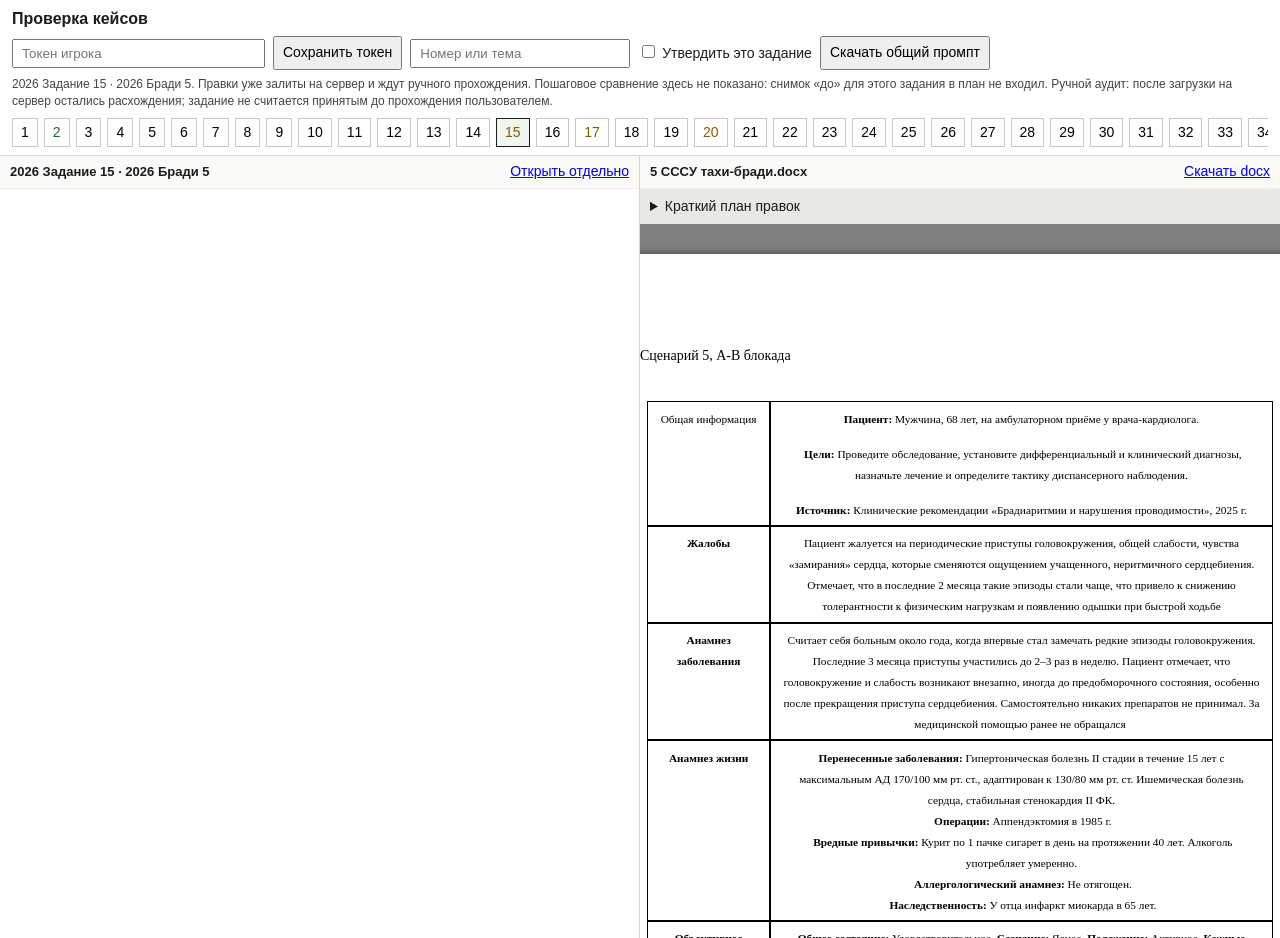
<file: index.html>
<!DOCTYPE html>
<html lang="ru">
<head>
<meta charset="utf-8">
<meta name="viewport" content="width=device-width, initial-scale=1">
<title>Проверка кейсов 2026</title>
<style>
  :root { color-scheme: light; }
  * { box-sizing: border-box; }
  html, body { margin: 0; height: 100%; }
  body { font: 14px/1.4 "Segoe UI", sans-serif; color: #1c1c1c; background: #f6f6f4; }
  .top { padding: 8px 12px 6px; background: #fff; border-bottom: 1px solid #d7d7d2; }
  h1 { font-size: 16px; margin: 0 0 6px; }
  .row { display: flex; gap: 8px; align-items: center; flex-wrap: wrap; }
  input[type="password"], input[type="search"] { padding: 5px 8px; }
  input[type="search"] { width: 220px; }
  button, .chip { font: inherit; }
  button { padding: 5px 8px; }
  .chips { display: flex; gap: 6px; overflow-x: auto; padding: 8px 0 2px; }
  .chip { flex: none; border: 1px solid #c8c8c2; background: #fff; padding: 4px 8px; cursor: pointer; }
  .chip.on { border-color: #1c1c1c; background: #eef6ee; }
  .chip.verified { color: #1f6b2a; }
  .chip.review { color: #8a5a00; }
  .view-switch { display: none; }
  .split { height: calc(100vh - 118px); display: grid; grid-template-columns: 1fr 1fr; min-height: 420px; }
  .game, .paper { min-width: 0; min-height: 0; display: flex; flex-direction: column; background: #fff; }
  .game { border-right: 1px solid #d7d7d2; }
  .bar { display: flex; gap: 8px; align-items: center; justify-content: space-between; padding: 6px 10px; border-bottom: 1px solid #eee; background: #fafaf8; }
  .bar-actions { display: flex; gap: 8px; align-items: center; }
  .mobile-only { display: none; }
  .bar strong { font-size: 13px; }
  iframe { flex: 1; width: 100%; border: 0; background: #fff; }
  #frame-note { margin: 0; padding: 6px 10px; background: #fff6e8; font-size: 12px; }
  #doc-scroll { flex: 1; overflow: auto; background: #e8e8e4; }
  #doc { min-height: 100%; }
  .plan { margin: 8px 10px; }
  .plan summary { cursor: pointer; }
  .case-note { padding: 8px 10px; background: #fff8de; border: 1px solid #eadb9b; white-space: pre-wrap; }
  .step { margin: 10px 0; }
  .step.choice { border-left: 4px solid #d39b1f; padding-left: 8px; }
  .step.removed { opacity: .55; }
  .step.removed .cols { display: none; }
  .step-head { display: flex; align-items: center; justify-content: space-between; gap: 8px; }
  .step-head h3 { margin: 8px 0; }
  .step-actions { display: flex; gap: 6px; flex: none; }
  .cols { display: grid; grid-template-columns: 1fr 1fr; gap: 8px; }
  pre { margin: 0; white-space: pre-wrap; background: #fff; border: 1px solid #e4e4e0; padding: 6px 8px; font: 12px/1.35 "Segoe UI", sans-serif; }
  pre.target { background: #f3f8f3; }
  textarea.target { width: 100%; min-height: 132px; resize: vertical; border: 1px solid #bfd6bf; padding: 7px 8px; background: #f3f8f3; font: 12px/1.35 "Segoe UI", sans-serif; }
  .saved { color: #3b6b3b; font-size: 11px; min-height: 16px; }
  @media (max-width: 900px) {
    html, body { height: 100%; overflow: hidden; }
    body { height: 100dvh; display: flex; flex-direction: column; }
    .top { flex: none; }
    #placeholder { display: none; }
    .mobile-only { display: inline-block; }
    .view-switch { display: flex; gap: 6px; margin-top: 8px; }
    .view-switch button.on { background: #1c1c1c; color: #fff; }
    .split { flex: 1; min-height: 0; height: auto; display: block; }
    .game, .paper { height: 100%; }
    body:not(.show-doc) .paper { display: none; }
    body:not(.show-doc):not(.picking) .top { display: none; }
    body.picking .game { position: static; height: 55dvh; }
    body:not(.show-doc):not(.picking) .game {
      position: fixed;
      inset: 0;
      z-index: 2;
      height: 100dvh;
      width: 100%;
    }
    body:not(.show-doc):not(.picking) .game .bar {
      position: absolute;
      top: 0;
      left: 0;
      right: 0;
      z-index: 3;
    }
    body:not(.show-doc):not(.picking) iframe {
      position: absolute;
      inset: 0;
      width: 100%;
      height: 100dvh;
    }
    body.show-doc .game { display: none; }
    iframe { height: 100%; min-height: 0; }
    #doc-scroll { height: auto; flex: 1; min-height: 0; }
    .cols { grid-template-columns: 1fr; }
  }
</style>
</head>
<body>
<div class="top">
  <h1>Проверка кейсов</h1>
  <div class="row">
    <input id="token" type="password" autocomplete="off" placeholder="Токен игрока" size="28">
    <button id="save" type="button">Сохранить токен</button>
    <input id="q" type="search" placeholder="Номер или тема">
    <label><input id="ok" type="checkbox"> Утвердить это задание</label>
    <button id="export-prompt" type="button">Скачать общий промпт</button>
  </div>
  <p id="placeholder" style="margin:6px 0 0;font-size:12px;color:#444">Щелчок по номеру открывает кейс слева и исходный документ справа. Вручную подтверждено только задание 2.</p>
  <div class="chips" id="chips"></div>
  <div class="view-switch">
    <button type="button" id="show-game" class="on">Кейс</button>
    <button type="button" id="show-doc">Документ</button>
  </div>
</div>
<div class="split">
  <section class="game">
    <div class="bar">
      <strong id="game-title">Кейс</strong>
      <span class="bar-actions">
        <button type="button" id="show-list" class="mobile-only">Список</button>
        <button type="button" id="show-doc-2" class="mobile-only">Документ</button>
        <a id="game-link" href="#" target="_blank" rel="opener">Открыть отдельно</a>
      </span>
    </div>
    <p id="frame-note" hidden>Если слева пусто, плеер не встроился в страницу. Откройте ссылку «Открыть отдельно» и оставьте эту вкладку открытой: токен уйдёт в игру сам.</p>
    <iframe id="game" title="Кейс"></iframe>
  </section>
  <section class="paper">
    <div class="bar">
      <strong id="doc-title">Документ</strong>
      <a id="doc-link" href="#" download>Скачать docx</a>
    </div>
    <div id="doc-scroll">
      <details class="plan" id="plan"><summary>Краткий план правок</summary><div id="plan-body"></div></details>
      <div id="doc"><p style="padding:16px">Выберите задание.</p></div>
    </div>
  </section>
</div>
<script src="vendor/jszip.min.js"></script>
<script src="vendor/docx-preview.min.js"></script>
<script>
const QUERY = "is_platform=true&group_id=13&course_id=126";
const tokenInput = document.getElementById("token");
tokenInput.value = localStorage.getItem("reviewToken") || "";
document.getElementById("save").onclick = () => localStorage.setItem("reviewToken", tokenInput.value.trim());

let TESTS = [];
let current = null;
let docJob = 0;
let frameTimer = null;
const frame = document.getElementById("game");

function gameUrl(id) {
  return "https://edudev.med-game.ru/front/#/game/" + id + "?" + QUERY;
}
function approvedMap() {
  try { return JSON.parse(localStorage.getItem("reviewApproved") || "{}"); }
  catch (e) { return {}; }
}
function setApproved(n, value) {
  const map = approvedMap();
  if (value) map[n] = true; else delete map[n];
  localStorage.setItem("reviewApproved", JSON.stringify(map));
}
function editsMap() {
  try { return JSON.parse(localStorage.getItem("reviewPlanEdits") || "{}"); }
  catch (e) { return {}; }
}
function stepEdit(caseN, stepId) {
  const all = editsMap();
  return (all[caseN] && all[caseN][stepId]) || {};
}
function saveStepEdit(caseN, stepId, patch) {
  const all = editsMap();
  all[caseN] = all[caseN] || {};
  all[caseN][stepId] = Object.assign({}, all[caseN][stepId] || {}, patch);
  localStorage.setItem("reviewPlanEdits", JSON.stringify(all));
}
function currentToken() {
  return (tokenInput.value || "").trim().replace(/^Bearer\s+/i, "");
}
function sendToken(target) {
  const token = currentToken();
  if (!token || !target) return;
  try { target.postMessage({ type: "token", token }, "*"); } catch (e) {}
}
window.addEventListener("message", (event) => {
  const type = event.data && event.data.type;
  if (type !== "SCENARIO_PLAYER_READY" && type !== "REQUEST_SCENARIO_PLAYER_TOKEN") return;
  if (frame.contentWindow && event.source !== frame.contentWindow) return;
  sendToken(event.source || frame.contentWindow);
  document.getElementById("frame-note").hidden = true;
  clearTimeout(frameTimer);
});

function esc(s) {
  return String(s == null ? "" : s).replace(/&/g, "&amp;").replace(/</g, "&lt;").replace(/>/g, "&gt;");
}

function renderChips() {
  const q = document.getElementById("q").value.trim().toLowerCase();
  const box = document.getElementById("chips");
  box.innerHTML = "";
  for (const t of TESTS) {
    if (q && !(t.play + " " + t.title + " " + t.n).toLowerCase().includes(q)) continue;
    const b = document.createElement("button");
    b.type = "button";
    b.className = "chip " + t.status + (current && current.n === t.n ? " on" : "");
    b.textContent = String(t.n);
    b.title = t.play + " · " + t.title;
    b.onclick = () => select(t);
    box.appendChild(b);
  }
}

function fillPlan(t) {
  const body = document.getElementById("plan-body");
  if (!t.steps.length) {
    body.innerHTML = "<p>" + esc(t.note) + "</p>";
    return;
  }
  const note = t.note ? "<p class=\"case-note\">" + esc(t.note) + "</p>" : "";
  body.innerHTML = note + t.steps.map(step => {
    const edit = stepEdit(t.n, step.id);
    const target = Object.prototype.hasOwnProperty.call(edit, "target") ? edit.target : step.target;
    return ""
    + "<section class=\"step " + esc(step.kind || "") + (edit.removed ? " removed" : "") + "\" data-step-id=\"" + esc(step.id) + "\">"
    + "<div class=\"step-head\"><h3>" + esc(step.step) + " · " + esc(step.label) + "</h3>"
    + "<span class=\"step-actions\"><button type=\"button\" class=\"restore-step\"" + (edit.removed ? "" : " hidden") + ">Вернуть</button>"
    + "<button type=\"button\" class=\"remove-step\"" + (edit.removed ? " hidden" : "") + ">Убрать</button></span></div>"
    + "<div class=\"cols\"><div><h4>Сейчас</h4><pre>" + esc(step.now) + "</pre></div>"
    + "<div><h4>" + esc(step.targetLabel || "По документу") + "</h4>"
    + "<textarea class=\"target\" aria-label=\"Предлагаемая правка\">" + esc(target) + "</textarea><div class=\"saved\"></div></div></div></section>";
  }).join("");
  body.querySelectorAll(".step").forEach(section => {
    const id = section.dataset.stepId;
    const textarea = section.querySelector("textarea.target");
    const saved = section.querySelector(".saved");
    textarea.oninput = () => {
      saveStepEdit(t.n, id, { target: textarea.value });
      saved.textContent = "Сохранено на этом устройстве";
    };
    section.querySelector(".remove-step").onclick = () => {
      saveStepEdit(t.n, id, { removed: true });
      fillPlan(t);
    };
    section.querySelector(".restore-step").onclick = () => {
      saveStepEdit(t.n, id, { removed: false });
      fillPlan(t);
    };
  });
}

function buildPrompt() {
  const parts = [
    "Исправь перечисленные несоответствия в существующих JSON шагов.",
    "Не меняй структуру сценариев, изображения, internal_id, seq_no и действия, если это отдельно не указано.",
    "Для каждого верного по документу варианта установи isRight: true; неверные варианты оставь false.",
    "Если есть answerCollections, selectedIdList верной коллекции должен содержать id всех правильных вариантов одновременно.",
    "Пункты с пометкой «Нужно решение пользователя» не исправляй автоматически: используй только выбранный пользователем вариант.",
    ""
  ];
  for (const t of TESTS) {
    const active = (t.steps || []).filter(step => !stepEdit(t.n, step.id).removed);
    if (!active.length) continue;
    parts.push("## " + t.play + " — " + t.title + " (test " + t.id + ")");
    for (const step of active) {
      const edit = stepEdit(t.n, step.id);
      const target = Object.prototype.hasOwnProperty.call(edit, "target") ? edit.target : step.target;
      parts.push(
        "### " + step.step + " · " + step.label,
        "Сейчас:",
        step.now,
        "",
        "Исправить:",
        target,
        ""
      );
    }
  }
  return parts.join("\n");
}

document.getElementById("export-prompt").onclick = () => {
  const blob = new Blob([buildPrompt()], { type: "text/plain;charset=utf-8" });
  const url = URL.createObjectURL(blob);
  const link = document.createElement("a");
  link.href = url;
  link.download = "prompt-ispravleniya-2026.txt";
  link.click();
  setTimeout(() => URL.revokeObjectURL(url), 1000);
};

async function loadDoc(t) {
  const job = ++docJob;
  const doc = document.getElementById("doc");
  document.getElementById("doc-title").textContent = t.docName || "Документ";
  const link = document.getElementById("doc-link");
  link.href = t.doc;
  link.download = (t.docName || (t.n + ".docx"));
  doc.innerHTML = "<p style=\"padding:16px\">Открываю документ…</p>";
  try {
    const res = await fetch(t.doc);
    if (!res.ok) throw new Error(String(res.status));
    const buf = await res.arrayBuffer();
    if (job !== docJob) return;
    doc.innerHTML = "";
    await docx.renderAsync(buf, doc, null, { inWrapper: true, ignoreWidth: true, breakPages: true });
  } catch (e) {
    if (job !== docJob) return;
    doc.innerHTML = "<p style=\"padding:16px\">Документ не открылся. Скачайте файл по ссылке выше.</p>";
  }
}

function select(t) {
  current = t;
  document.body.classList.remove("picking");
  document.body.classList.remove("show-doc");
  document.getElementById("show-game").classList.add("on");
  document.getElementById("show-doc").classList.remove("on");
  history.replaceState(null, "", "#" + t.n);
  renderChips();
  document.getElementById("ok").checked = !!approvedMap()[t.n];
  document.getElementById("game-title").textContent = t.play + " · " + t.title;
  const url = gameUrl(t.id);
  document.getElementById("game-link").href = url;
  document.getElementById("placeholder").textContent = t.play + " · " + t.title + ". " + t.note;
  document.getElementById("frame-note").hidden = true;
  localStorage.setItem("reviewToken", currentToken());
  frame.src = url;
  clearTimeout(frameTimer);
  frameTimer = setTimeout(() => { document.getElementById("frame-note").hidden = false; }, 8000);
  [400, 1200, 2500, 5000].forEach((ms) => setTimeout(() => sendToken(frame.contentWindow), ms));
  fillPlan(t);
  document.getElementById("plan").open = false;
  loadDoc(t);
  const chip = document.querySelector(".chip.on");
  if (chip) chip.scrollIntoView({ inline: "center", block: "nearest" });
}

document.getElementById("ok").onchange = () => {
  if (!current) return;
  setApproved(current.n, document.getElementById("ok").checked);
};
document.getElementById("q").oninput = renderChips;
document.getElementById("show-game").onclick = () => {
  document.body.classList.remove("show-doc");
  document.getElementById("show-game").classList.add("on");
  document.getElementById("show-doc").classList.remove("on");
};
function showDocument() {
  document.body.classList.add("show-doc");
  document.body.classList.remove("picking");
  document.getElementById("show-doc").classList.add("on");
  document.getElementById("show-game").classList.remove("on");
}
document.getElementById("show-list").onclick = () => {
  document.body.classList.add("picking");
  document.body.classList.remove("show-doc");
  document.getElementById("show-game").classList.add("on");
  document.getElementById("show-doc").classList.remove("on");
};
document.getElementById("show-doc").onclick = showDocument;
document.getElementById("show-doc-2").onclick = showDocument;

fetch("fixes.json").then(r => r.json()).then(data => {
  TESTS = data;
  renderChips();
  const n = parseInt(location.hash.replace("#", ""), 10);
  const found = TESTS.find(t => t.n === n) || TESTS.find(t => t.n === 15) || TESTS[0];
  if (found) select(found);
}).catch(() => {
  document.getElementById("placeholder").textContent = "Не удалось загрузить список заданий.";
});
</script>
</body>
</html>
</file>
